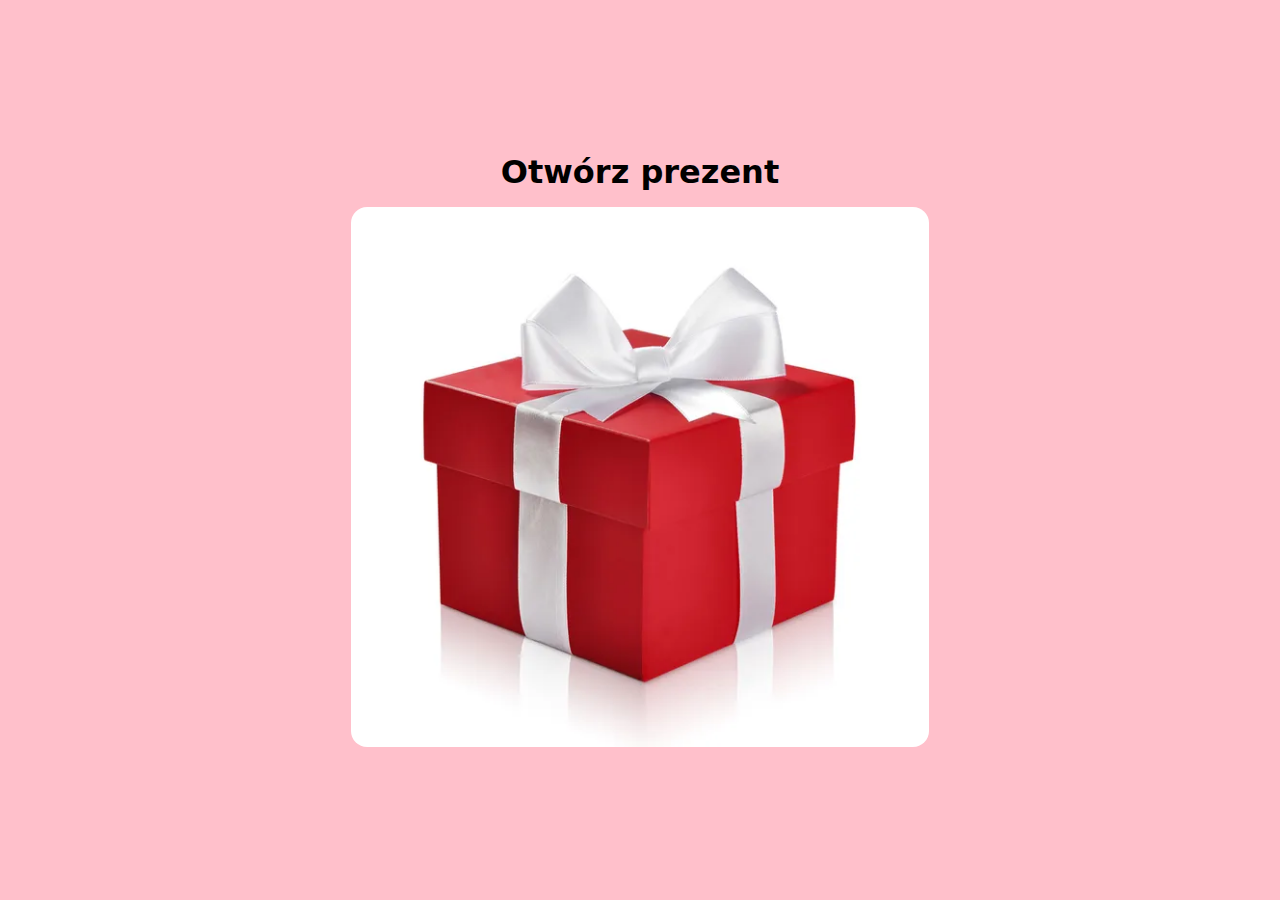
<file: index.html>
<!DOCTYPE html>
<html lang="en">
  <head>
    <meta charset="UTF-8" />
    <meta name="viewport" content="width=device-width, initial-scale=1.0" />
    <title>Urodziny Nadusii</title>
    <link rel="stylesheet" href="style.css" />
  </head>
  <body>
    <div id="present">
      <h1>Otwórz prezent</h1>
      <img src="present.jpg" alt="" />
    </div>
    <main>
      <h1>Wszystkiego najlepszego</h1>
      <h3>Dla najpiękniejszej i najcudowniejszej dziewczyny na świecie</h3>
      <a href="gift.html"><img src="img.jpg" alt="" /></a>
      <h3>Naciśnij zdjęcie, żeby zobaczyć prezent</h3>
    </main>
    <script src="script.js"></script>
  </body>
</html>
</file>
<file: style.css>
body {
  background-color: pink;
  border: 0;
  margin: 0;
  padding: 0;
  font-family: system-ui, -apple-system, BlinkMacSystemFont, "Segoe UI", Roboto,
    Oxygen, Ubuntu, Cantarell, "Open Sans", "Helvetica Neue", sans-serif;
  background-color: pink;
  display: flex;
  justify-content: center;
  align-items: center;
  height: 100vh;
  text-align: center;
  gap: 1rem;
}
#present {
  display: flex;
  flex-direction: column;
  gap: 1rem;
}
main {
  max-width: 50vw;
  max-height: 80vh;
  text-align: center;
  display: flex;
  display: none;
  flex-direction: column;
  justify-content: center;
  gap: 1rem;
  align-items: center;
  background-color: white;
  padding: 2rem 4rem;
  border-radius: 1rem;
  box-shadow: 0 0 10px rgba(0, 0, 0, 0.1);
}
h1 {
  margin: 0;
}
img {
  flex-grow: 2;
  flex-shrink: 4;
  border-radius: 1rem;
  max-width: 60vw;
  max-height: 60vh;
}
img:hover {
  transform: scale(1.01);
  cursor: pointer;
}
@media screen and (max-width: 800px) {
  h1 {
    font-size: 1.5rem;
  }
  body {
    flex-direction: column;
  }
  main {
    align-self: flex-start;
    max-width: 80vw;
    max-height: 80vh;
  }
  #present {
    max-width: 80vw;
    max-height: 80vh;
    padding: 1rem 2rem;
  }
}
</file>
